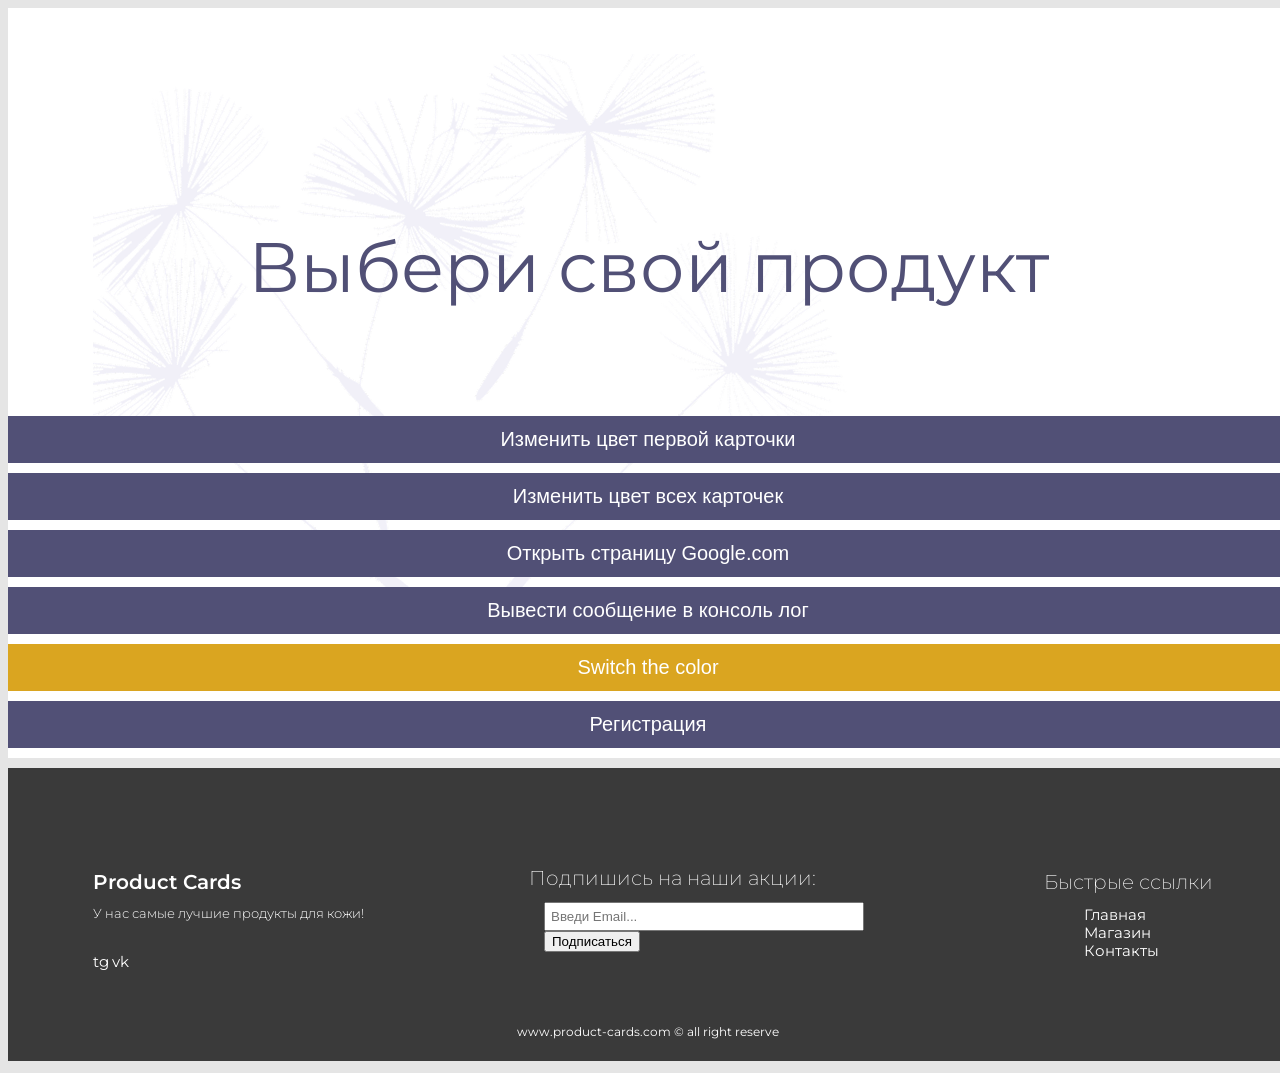
<file: index.html>
<!doctype html>
<html lang="en">
  <head>
    <meta charset="UTF-8" />
    <meta name="viewport" content="width=device-width, initial-scale=1.0" />
    <title>Product card</title>
    <link rel="stylesheet" href="style.css" />
    <link rel="preconnect" href="https://fonts.googleapis.com" />
    <link rel="preconnect" href="https://fonts.gstatic.com" crossorigin />
    <link href="https://fonts.googleapis.com/css2?family=Montserrat:wght@400;700&display=swap" rel="stylesheet" />
  </head>
  <body>
    <div class="container container-catalog">
      <h1 class="title">Выбери свой продукт</h1>
      <button class="button btn-repaint-first-card">Изменить цвет первой карточки</button>
      <button class="button btn-repaint-all-cards">Изменить цвет всех карточек</button>
      <button class="button btn-open-google">Открыть страницу Google.com</button>
      <button class="button btn-output-console-log">Вывести сообщение в консоль лог</button>
      <button class="button btn-toggle">Switch the color</button>
      <button class="button" id="registrationBtn">Регистрация</button>

      <ul class="products clear-list"></ul>

      <template class="product-template">
        <li class="products__item card">
          <img class="card__image" src="" alt="" />
          <span class="card__category"></span>
          <h2 class="card__name"></h2>
          <div class="card__description">
            <p></p>
          </div>
          <div class="compound">
            <span>Состав:</span>
            <ul class="compound__list">
              <li></li>
              <li></li>
              <li></li>
            </ul>
          </div>
          <div class="card__price">
            <b>Цена</b>
            <span></span>
          </div>
        </li>
      </template>
    </div>

    <div id="registrationModal" class="modal">
      <div class="modal-content">
        <span class="close-btn" id="closeModalBtn">&#x2716;</span>
        <h2>Регистрация</h2>
        <form id="registrationForm" class="registration-form">
          <div>
            <label for="userName">Имя:</label>
            <input type="text" id="userName" name="userName" placeholder="Зайпулла" required />
          </div>
          <div>
            <label for="userSurname">Фамилия:</label>
            <input type="text" id="userSurname" name="userSurname" placeholder="Акаев" required />
          </div>
          <div>
            <label for="userAge">Возраст:</label>
            <input type="number" id="userAge" name="userAge" placeholder="18" min="14" max="100" step="1" required />
          </div>
          <div>
            <label for="userBirthday">День рождения:</label>
            <input type="date" id="userBirthday" name="userBirthday" required />
          </div>
          <div>
            <label for="userLogin">Логин:</label>
            <input type="email" id="userLogin" name="userLogin" minlength="8" required />
          </div>
          <div>
            <label for="userPassword">Пароль:</label>
            <input
              type="password"
              id="userPassword"
              name="userPassword"
              placeholder="••••••••"
              minlength="8"
              maxlength="8"
              required />
          </div>
          <div>
            <label for="userConfirmPassword">Подтвердите пароль:</label>
            <input
              type="password"
              id="userConfirmPassword"
              name="userConfirmPassword"
              placeholder="••••••••"
              minlength="8"
              maxlength="8"
              required />
          </div>
          <button type="submit">Зарегистрироваться</button>
        </form>
      </div>
    </div>

    <footer>
      <div class="block">
        <div class="block__elem1">
          <h3>Product Cards</h3>
          <p>У нас самые лучшие продукты для кожи!</p>
          <a href="#" class="icon">tg</a>
          <a href="#" class="icon">vk</a>
        </div>

        <div class="block__elem2">
          <form class="footer-form">
            <label for="user-email">Подпишись на наши акции:</label>
            <div class="input-group">
              <input type="email" id="user-email" name="email" placeholder="Введи Email..." required />
              <button type="submit">Подписаться</button>
            </div>
          </form>
        </div>

        <div class="block__elem3">
          <p>Быстрые ссылки</p>
          <nav>
            <ul>
              <a href="#" class="links">Главная</a>
              <a href="#" class="links">Магазин</a>
              <a href="#" class="links">Контакты</a>
            </ul>
          </nav>
        </div>
      </div>

      <div class="footer-bottom">
        <p class="copyright">www.product-cards.com &copy; all right reserve</p>
      </div>
    </footer>
    <script type="module" src="main.js"></script>
  </body>
</html>
</file>
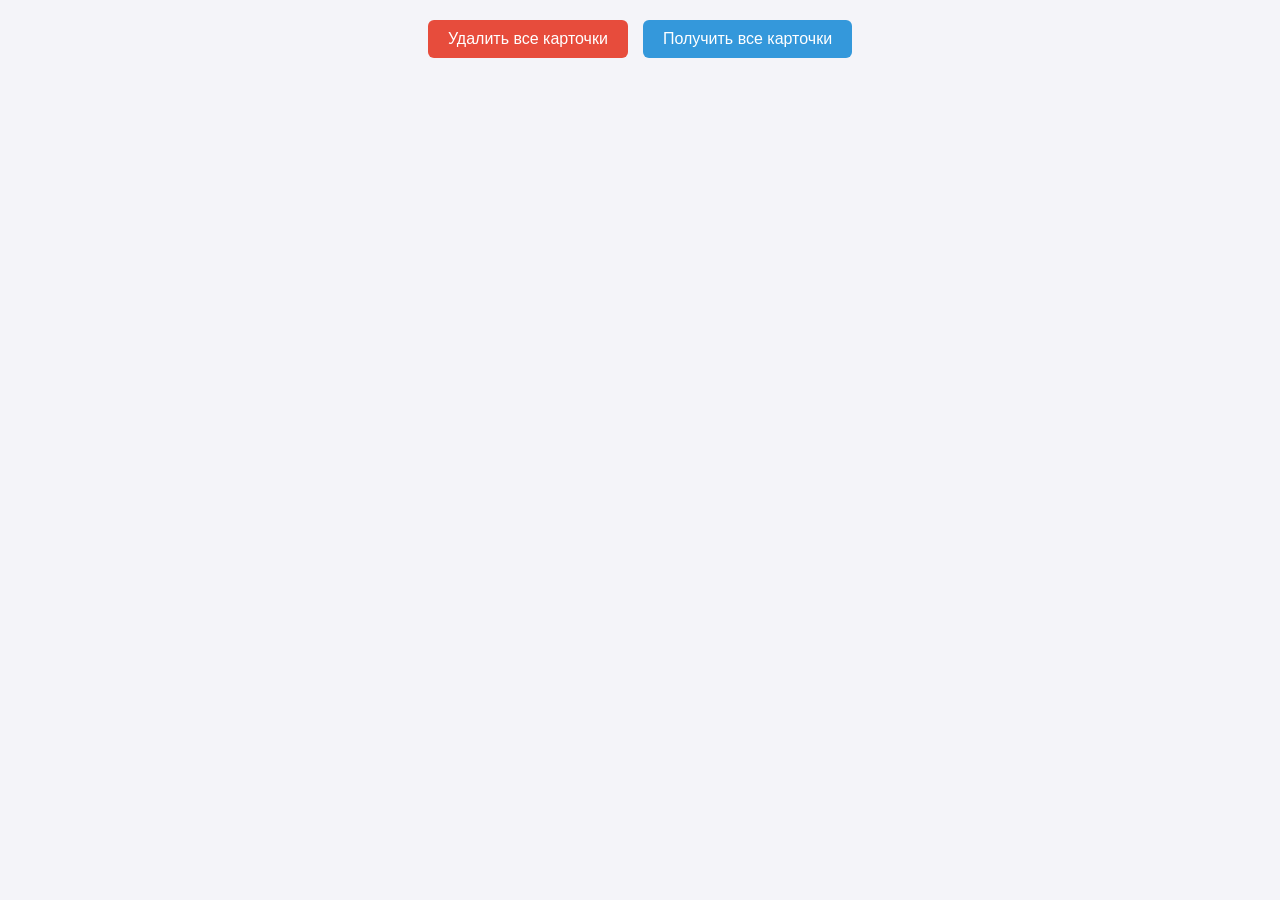
<file: async/async.html>
<!doctype html>
<html lang="en">
  <head>
    <meta charset="UTF-8" />
    <meta name="viewport" content="width=device-width, initial-scale=1.0" />
    <title>async</title>
    <link rel="stylesheet" href="async.css" />
  </head>
  <body>
    <header class="top">
      <button id="btn-delete-cards" class="button btn-delete-cards">Удалить все карточки</button>
      <button id="btn-get-cards" class="button btn-get-cards">Получить все карточки</button>
    </header>

    <div id="message" class="message-style">
      <p id="status-message"></p>
    </div>

    <div id="users-card-container" class="cards-container"></div>

    <script type="module" src="async.js"></script>
  </body>
</html>
</file>
<file: style.css>
* {
  box-sizing: border-box;
}

body {
  font-family: 'Montserrat', Arial, sans-serif;
  font-size: 13px;
  line-height: 18px;
  background-color: #e5e5e5;
  color: #515076;
}

.clear-list {
  list-style: none;
  padding: 0;
  margin: 0;
}

.container {
  width: 1280px;
  margin: 0 auto;
  background-color: #ffffff;
}

.container-catalog {
  background-image: url('img/bg.png');
  background-repeat: no-repeat;
  background-position: 85px 0;
  padding-top: 170px;
}

.title {
  color: #515076;
  text-align: center;
  font-size: 70px;
  font-weight: 400;
  line-height: 78px;
  margin-top: 50px;
  margin-bottom: 110px;
}

.card {
  background-color: #f7f7fa;
  padding: 25px;
  width: 100%;
}

.card__image {
  display: block;
}

.card__category {
  display: block;
  font-size: 12px;
  line-height: 24px;
  color: #a5a3b9;
  text-transform: uppercase;
}

.card__name {
  font-size: 20px;
  line-height: 27px;
  margin: 0;
}

.card__description {
  font-size: 13px;
  line-height: 18px;
  margin-top: 5px;
  margin-bottom: 15px;
}

.card__price {
  font-size: 20px;
  line-height: 24px;
  display: flex;
  justify-content: space-between;
}

.compound {
  list-style-position: inside;
}

.compound__list {
  margin-top: 5px;
  margin-bottom: 30px;
  padding-left: 0px;
}

.products {
  display: flex;
  flex-wrap: wrap;
  justify-content: center;
  gap: 45px;
}

.products__item {
  width: 340px;
  height: 573px;
}

.button {
  display: block;
  width: 100%;
  font-size: 20px;
  line-height: 27px;
  padding: 10px;
  margin-bottom: 10px;
  background-color: #515076;
  color: white;
  border: none;
  cursor: pointer;
}

.btn-toggle {
  background-color: goldenrod;
}

.active {
  background-color: black;
}

footer {
  width: 1280px;
  margin: 10px auto;
  background-color: #3a3a3a;
  color: #ffffff;
}

.block {
  display: flex;
  justify-content: space-between;
  padding-top: 85px;
  flex: 1;
}

.block__elem1 {
  margin-left: 85px;
}

.block__elem1 h3 {
  font-weight: 600;
  font-size: 20px;
  margin-bottom: 12px;
}

.block__elem1 p {
  font-weight: 300;
  font-size: 13px;
  margin-bottom: 31px;
}

.icon {
  gap: 15px;
  color: #ffffff;
  text-decoration: none;
  font-size: 15px;
  font-weight: 15px;
}

.footer-form {
  justify-content: center;
  align-items: center;
  width: 350px;
  height: 76px;
  padding-top: 16px;
}

.footer-form label {
  font-weight: 200;
  font-size: 20px;
}

.input-group {
  border-radius: 10px;
  padding: 10px 15px;
  width: 100%;
  font-size: 10px;
}

.block__elem3 {
  margin-right: 75px;
  text-align: center;
}

.block__elem3 p {
  font-weight: 200;
  font-size: 20px;
  margin-bottom: 15px;
}

.links {
  display: flex;
  gap: 15px;
  color: #ffffff;
  text-decoration: none;
  font-size: 15px;
  font-weight: 15px;
}

.footer-bottom {
  margin-top: 50px;
  text-align: center;
}

.copyright {
  font-size: 12px;
  padding-bottom: 20px;
}

.modal {
  display: none;
  position: fixed;
  background-color: rgba(0, 0, 0, 0.6);
  z-index: 1000;
  top: 0;
  left: 0;
  width: 100%;
  height: 100%;
}

.modal-content {
  position: absolute;
  top: 50%;
  left: 50%;
  transform: translate(-50%, -50%);
  width: 320px;
  z-index: 1001;
  background-color: white;
  border: 1px solid #333333;
  border-radius: 8px;
  padding: 30px;
}

.modal.modal-showed {
  display: block;
}

form div {
  margin-bottom: 10px;
}
form label {
  display: block;
  margin-bottom: 5px;
  font-weight: 700;
}
form input {
  width: 100%;
  padding: 5px;
  box-sizing: border-box;
}
.close-btn {
  float: right;
  cursor: pointer;
}
</file>
<file: async/async.css>
* {
  box-sizing: border-box;
}

body {
  margin: 0;
  padding: 20px;
  font-family: Arial, sans-serif;
  background-color: #f4f4f9;
  color: #333;
}

.top {
  display: flex;
  justify-content: center;
  gap: 15px;
  margin-bottom: 20px;
}

.button {
  padding: 10px 20px;
  font-size: 16px;
  border: none;
  border-radius: 6px;
  cursor: pointer;
}

.btn-delete-cards {
  background-color: #e74c3c;
  color: white;
}

.btn-get-cards {
  background-color: #3498db;
  color: white;
}

.message-style {
  text-align: center;
  margin-bottom: 20px;
  font-size: 18px;
  font-weight: bold;
}

.message-style.center {
  position: fixed;
  top: 50%;
  left: 50%;
  transform: translate(-50%, -50%);
  z-index: 10;
  margin-bottom: 0;
}

.cards-container {
  display: flex;
  flex-wrap: wrap;
  justify-content: center;
  gap: 20px;
  max-width: 1100px;
  margin: 0 auto;
}

.card {
  width: 260px;
  background-color: rgb(247, 233, 209);
  border: 1px solid #ddd;
  border-radius: 8px;
  padding: 16px;
  display: flex;
  flex-direction: column;
  justify-content: space-between;
}

.card h3 {
  margin: 0 0 10px 0;
}

.card p {
  margin: 4px 0;
  font-size: 18px;
}

.btn-delete-card {
  margin-top: 12px;
  padding: 8px;
  background-color: #8bf106;
  color: #333;
  border: 1px solid #f5c2c7;
  border-radius: 5px;
  cursor: pointer;
}
</file>
